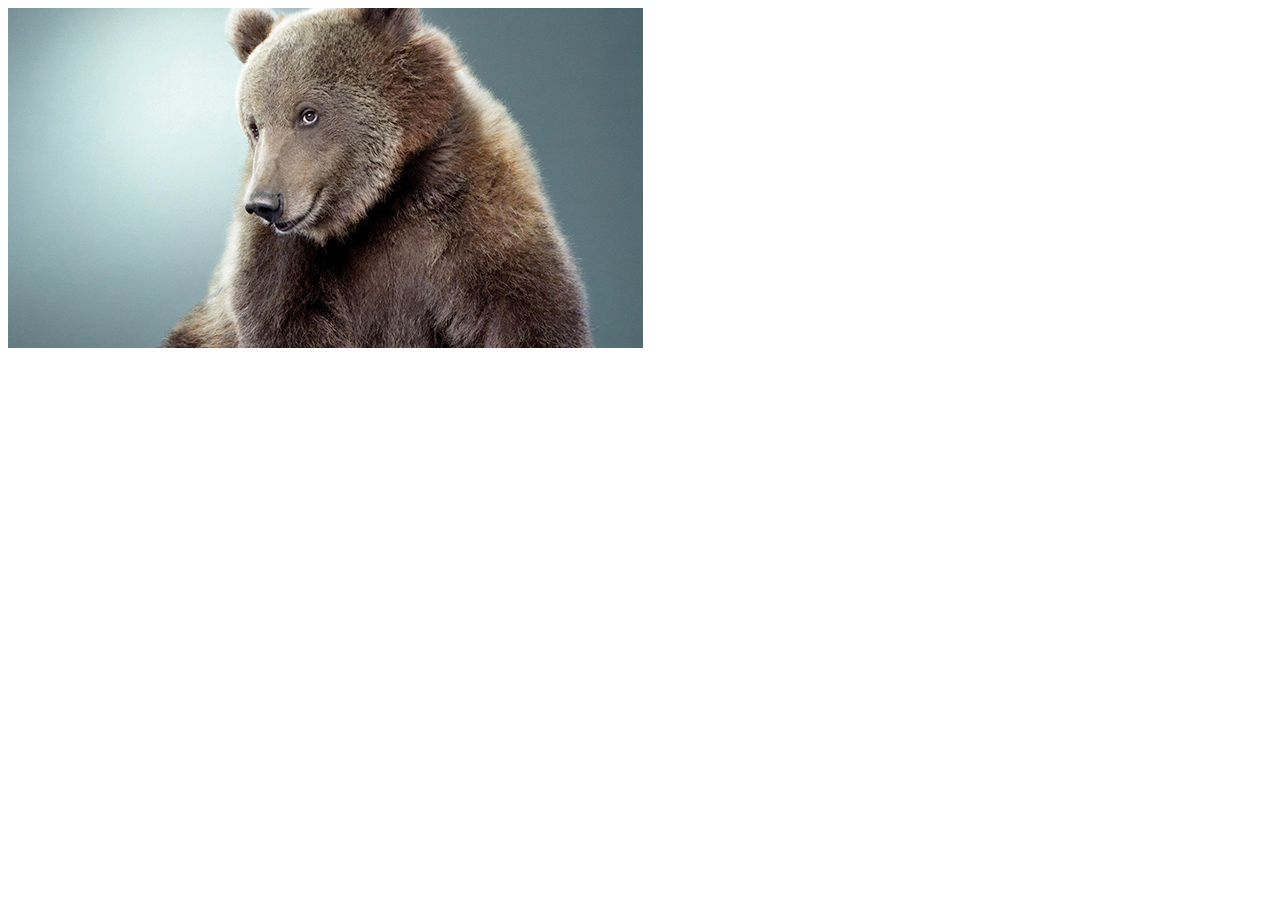
<file: index.html>
<!DOCTYPE html>
<html lang="en">
<head>
    <meta charset="UTF-8">
    <meta http-equiv="X-UA-Compatible" content="IE=edge">
    <meta name="viewport" content="width=device-width, initial-scale=1.0">
    <title>Document</title>
    <link rel="stylesheet" href="style.css">
</head>
<body>
  
    <div id="imagecontainer">
 <img id="image" src="img/1478504739_ay_6.jpg" alt="">

    </div>
    
    <script src="script.js"></script>
</body>
</html>
</file>
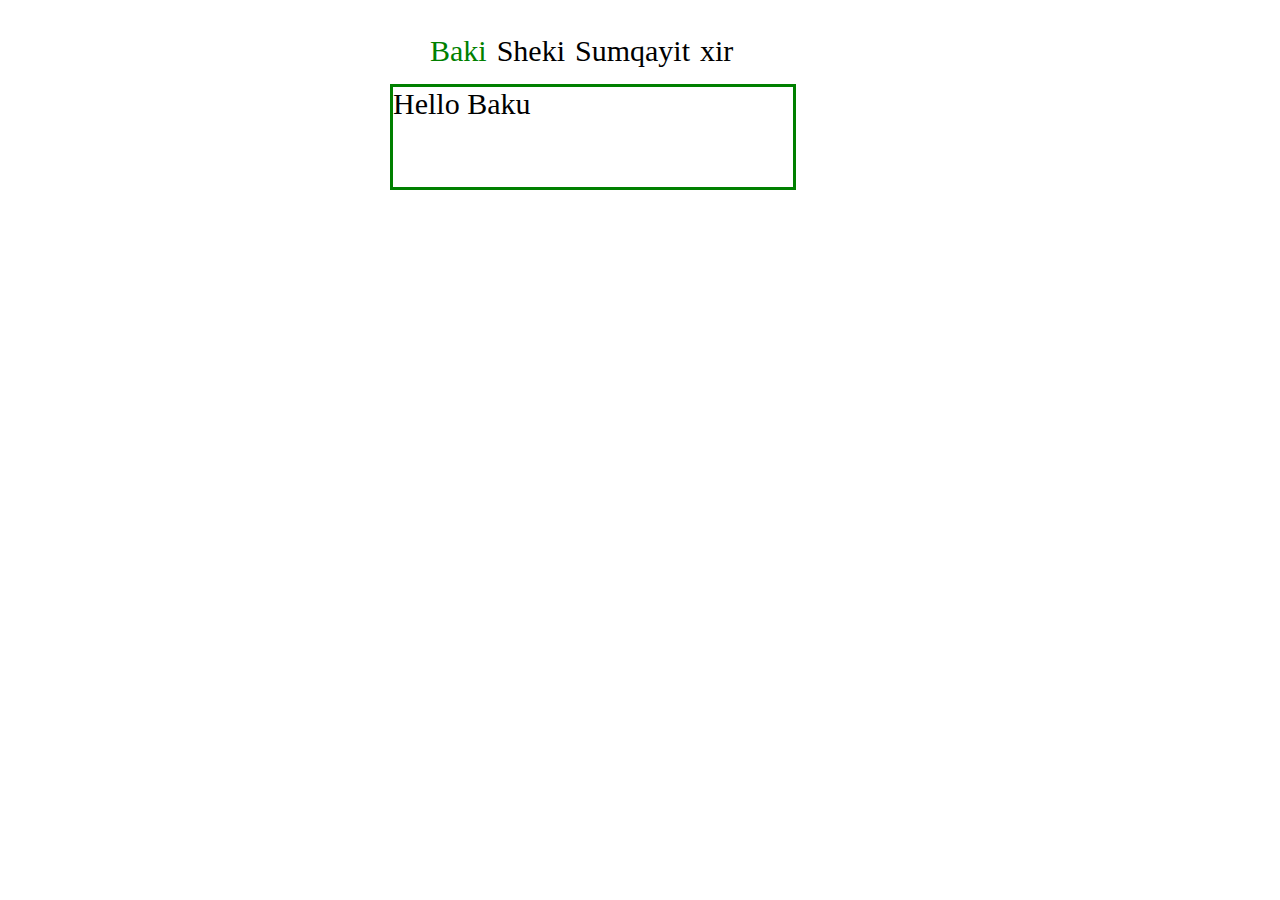
<file: tab-menu/index.html>
<!DOCTYPE html>
<html lang="en">
<head>
    <meta charset="UTF-8">
    <meta http-equiv="X-UA-Compatible" content="IE=edge">
    <meta name="viewport" content="width=device-width, initial-scale=1.0">
    <title>Document</title>
    <link rel="stylesheet" href="style.css">
</head>
<body>
    <div class="container">
        <div class="tab-menu">
            <ul>
                <li class="first active-menu">Baki</li>
                <li class="second">Sheki</li>
                <li class="third">Sumqayit</li>
                <li class="four">xir</li>

              
            </ul>
        </div>
     
    <div class="content active-content"id="first">Hello Baku</div>
    <div class="content" id="second">Hello Sheki</div>
    <div class="content"id="third">Hello Sumqayit</div>
    <div class="content"id="four">Hello Xir</div>


     
    </div>
    
   <script src="script.js"></script> 
</body>
</html>
</file>
<file: style.css>
/* task2 */

/* .main{
    width:500px;
    height: 500px;
    background-color: red;
    position: relative;
}
.move{
    width:50px;
    height: 50px;
    background-color:black;
    position:absolute;
   
} */

/* task2 */
.style
{
   width: 50px;
   height: 50px;
   background-color: black;
    border-radius: 50%;
}
#image
{
position: relative;

}
</file>
<file: tab-menu/style.css>
ul{
    display:flex;
}
ul li{
    list-style: none;
    padding-right:10px;
    font-size:30px;
    cursor:pointer;
    
}

.container{
    width:500px;
    margin:0 auto;
    padding-top:10px;
}
.content{
    display:none;
    border:3px solid green;
    width:400px;
    height: 100px;
    font-size:30px;
}
.active-menu{
 color:green;
}
.active-content{
    display:block;
}
</file>
